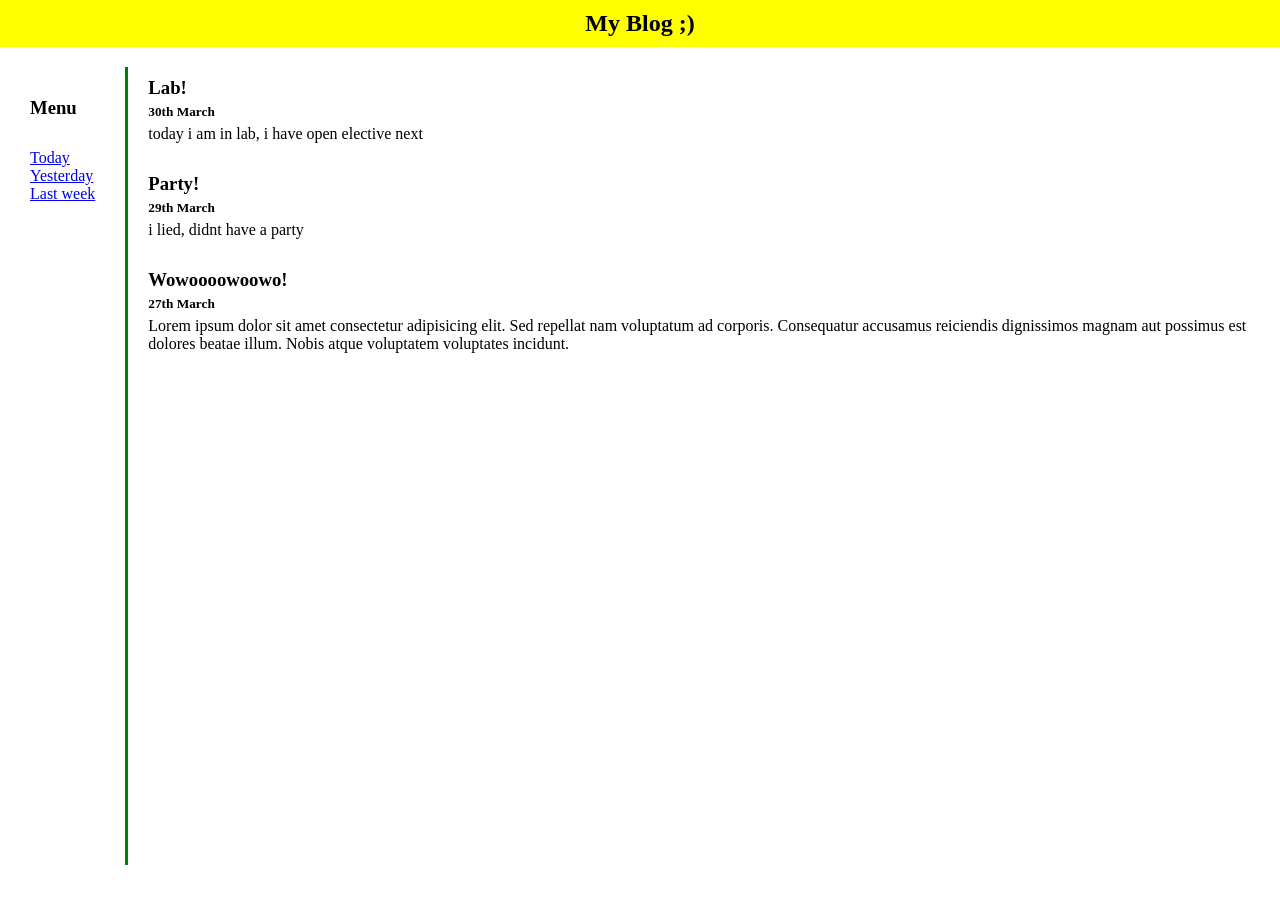
<file: blog/index.html>
<!DOCTYPE html>
<html lang="en">
<head>
    <meta charset="UTF-8">
    <meta http-equiv="X-UA-Compatible" content="IE=edge">
    <meta name="viewport" content="width=device-width, initial-scale=1.0">
    <link rel="stylesheet" href="style.css">
    <title>Blog</title>
</head>
<body>
    <header><h2>My Blog ;) </h2></header>
    <aside>
        <h3>Menu</h3>
        <a href="#">Today</a>
        <br>
        <a href="#">Yesterday</a>
        <br>
        <a href="#">Last week</a>
        <br>
    </aside>
    <section>
        <article>
            <h3>Lab!</h3>
            <h5>30th March</h5>
            <p>today i am in lab, i have open elective next </p>
        </article>

        <article>
            <h3>Party!</h3>
            <h5>29th March</h5>
            <p>i lied, didnt have a party </p>
        </article>

        <article>
            <h3>Wowoooowoowo!</h3>
            <h5>27th March</h5>
            <p> Lorem ipsum dolor sit amet consectetur adipisicing elit. Sed repellat nam voluptatum ad corporis. Consequatur accusamus reiciendis dignissimos magnam aut possimus est dolores beatae illum. Nobis atque voluptatem voluptates incidunt. </p>
        </article>
        <!-- <footer>Yes</footer> -->
    </section>
</body>
</html>
</file>
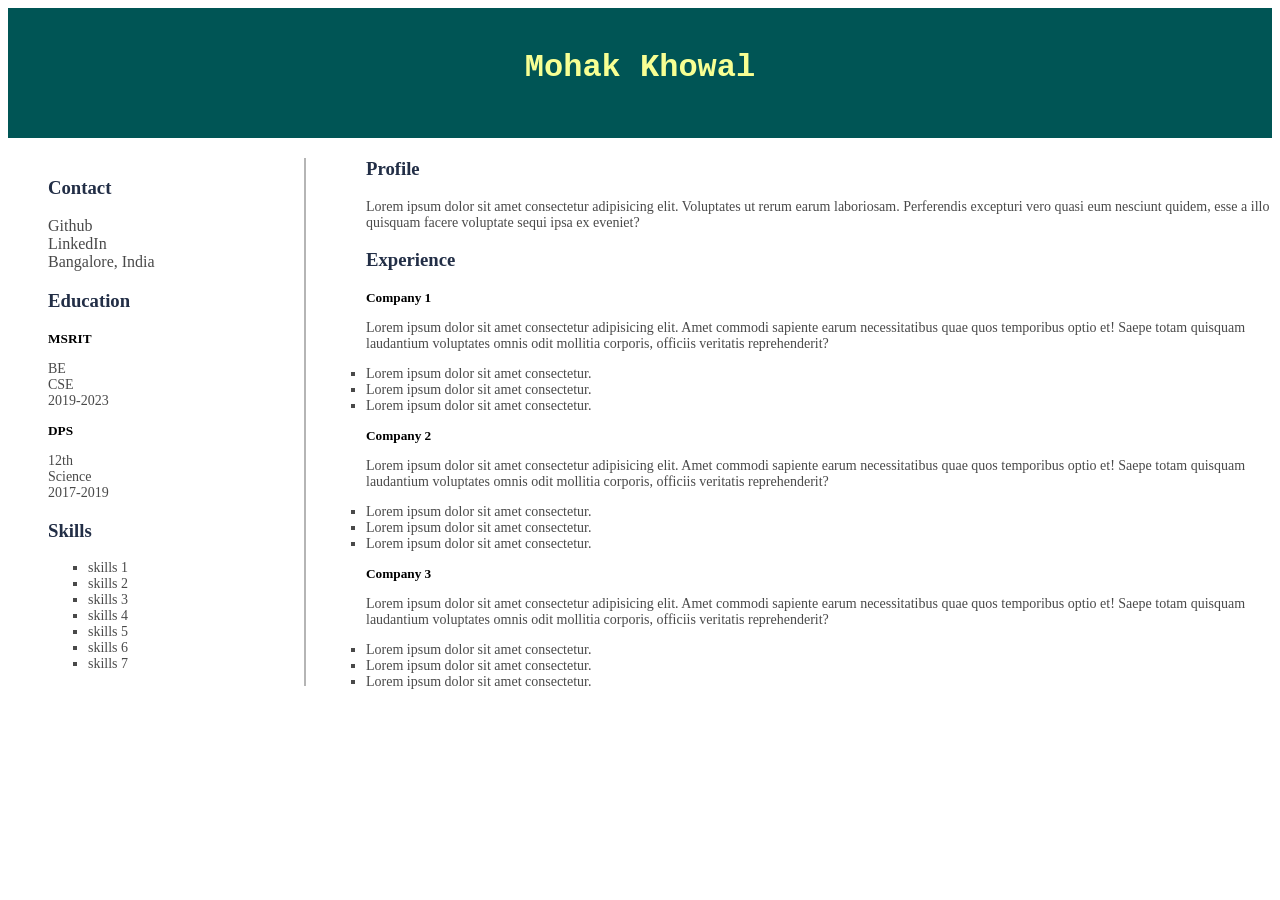
<file: resume/index.html>
<!DOCTYPE html>
<html lang="en">
<head>
    <meta charset="UTF-8">
    <meta http-equiv="X-UA-Compatible" content="IE=edge">
    <meta name="viewport" content="width=device-width, initial-scale=1.0">
    <link rel="stylesheet" href="style.css">
    <title>Resume!! </title>
    
</head>
<body>
    <div class="head">
        <h1>Mohak Khowal</h1>
    </div>
    <div class="main">
    <div class="left-sec">
        
        <div class="secn">
            <h3>Contact </h3>
            <a href="http://github.com/mohakkhowal"> Github </a> <br>
            <a href="https://www.linkedin.com/in/mohak-khowal/"> LinkedIn</a>  <br>
            <a href="#"> Bangalore, India </a>  <br>
        </div>
        <div class="secn">
            <h3>Education</h3>
            <div class="clg">
                <h5>MSRIT</h4>
                <p>BE  <br> CSE <br> 2019-2023</p>
            </div>
            <div class="clg">
                <h5>DPS</h4>
                <p>12th <br>Science <br> 2017-2019</p>
            </div>
        </div>
        <div class="secn">
            <h3>Skills</h3>
            <ul>
                <li>skills 1</li>
                <li>skills 2</li>
                <li>skills 3</li>
                <li>skills 4</li>
                <li>skills 5</li>
                <li>skills 6</li>
                <li>skills 7</li>
            </ul>
        </div>
    </div>
    <div class="right-sec">
        <div class="secn">
            <h3>Profile</h3>
            <p>Lorem ipsum dolor sit amet consectetur adipisicing elit. Voluptates ut rerum earum laboriosam. Perferendis excepturi vero quasi eum nesciunt quidem, esse a illo quisquam facere voluptate sequi ipsa ex eveniet?</p>
        </div>
        <div class="secn">
            <h3>Experience </h3>
            <h5>Company 1</h5>
            <p>Lorem ipsum dolor sit amet consectetur adipisicing elit. Amet commodi sapiente earum necessitatibus quae quos temporibus optio et! Saepe totam quisquam laudantium voluptates omnis odit mollitia corporis, officiis veritatis reprehenderit?</p>
            <ul>
                <li>Lorem ipsum dolor sit amet consectetur.</li>
                <li>Lorem ipsum dolor sit amet consectetur.</li>
                <li>Lorem ipsum dolor sit amet consectetur.</li>
            </ul>
            
            <h5>Company 2</h5>
            <p>Lorem ipsum dolor sit amet consectetur adipisicing elit. Amet commodi sapiente earum necessitatibus quae quos temporibus optio et! Saepe totam quisquam laudantium voluptates omnis odit mollitia corporis, officiis veritatis reprehenderit?
                <ul>
                <li>Lorem ipsum dolor sit amet consectetur.</li>
                <li>Lorem ipsum dolor sit amet consectetur.</li>
                <li>Lorem ipsum dolor sit amet consectetur.</li>
            </ul>
            </p>
        </div>
            
            <h5>Company 3</h5>
            <p>Lorem ipsum dolor sit amet consectetur adipisicing elit. Amet commodi sapiente earum necessitatibus quae quos temporibus optio et! Saepe totam quisquam laudantium voluptates omnis odit mollitia corporis, officiis veritatis reprehenderit?</p>        
            <ul>
                <li>Lorem ipsum dolor sit amet consectetur.</li>
                <li>Lorem ipsum dolor sit amet consectetur.</li>
                <li>Lorem ipsum dolor sit amet consectetur.</li>
            </ul>
        </div>
    </div>
</div>
</body>
</html>
</file>
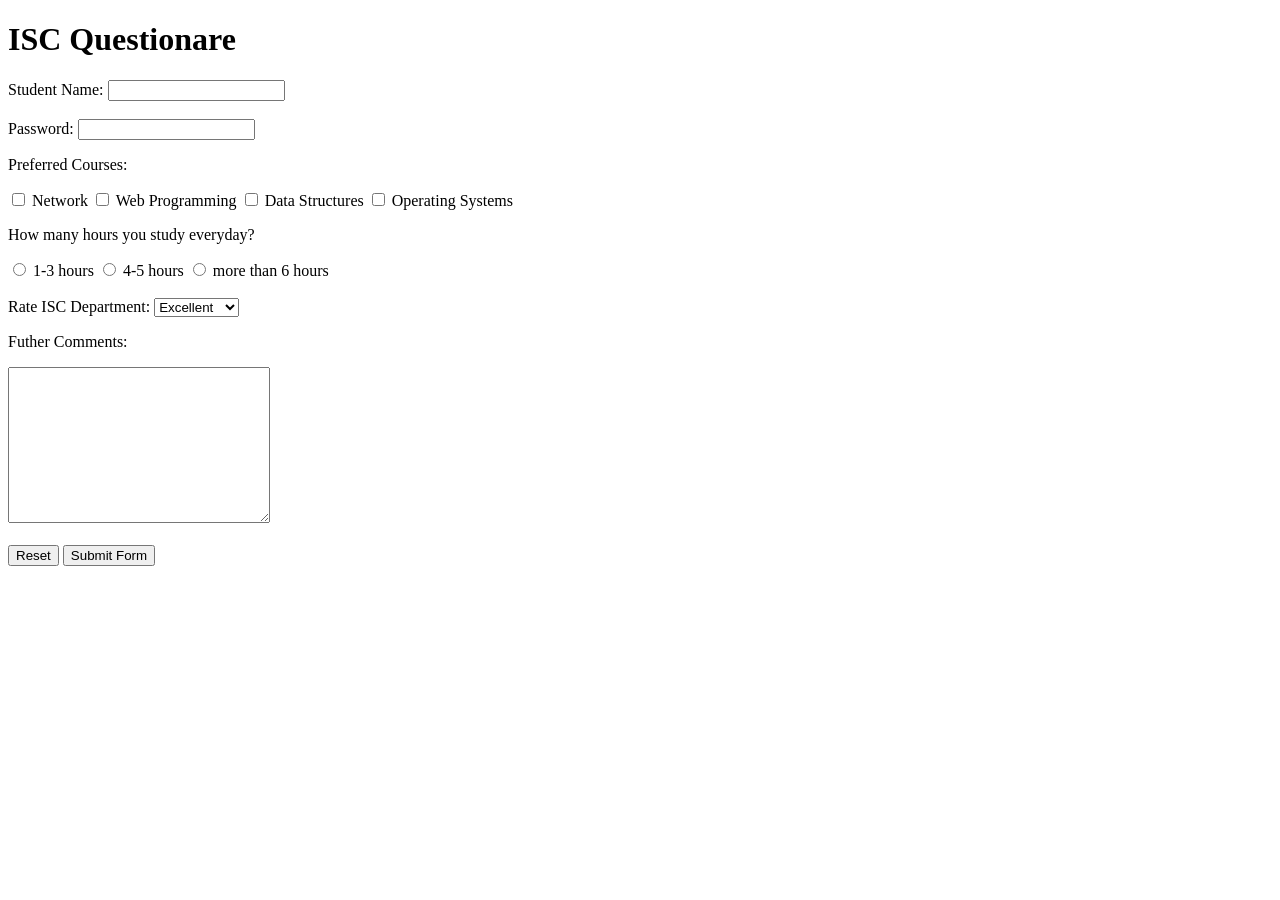
<file: week-1/feedback.html>
<!DOCTYPE html>
<html lang="en">
<head>
    <meta charset="UTF-8">
    <meta http-equiv="X-UA-Compatible" content="IE=edge">
    <meta name="viewport" content="width=<device-width>, initial-scale=1.0">
    <title>Document</title>
</head>
<body>
    <h1>ISC Questionare</h1>
    <form action="" >
        <div>
            <label for="name">Student Name: </label>
            <input type="text" id="name" name="name" >
        </div>
        <br />
        <div>
            <label for="password">Password: </label>
            <input type="password" id="password" name="password">
        </div>
        <div>
            <p>Preferred Courses: </p>
            <input type="checkbox" name="nw" id="nw">
            <label for="nw"> Network </label>

            <input type="checkbox" name="wb" id="wb">
            <label for="wb"> Web Programming </label>


            <input type="checkbox" name="ds" id="ds">
            <label for="ds"> Data Structures </label>


            <input type="checkbox" name="os" id="os">
            <label for="os"> Operating Systems </label>
        </div>  
        <div>
            <p>
                How many hours you study everyday?
            </p>
            <input type="radio" name="1" id="1">
            <label for="1"> 1-3 hours</label>
            <input type="radio" name="4" id="4">
            <label for="4"> 4-5 hours</label>
            <input type="radio" name="6" id="6">
            <label for="6"> more than 6 hours</label>
            
        </div>
        <br>
        <div>
            Rate ISC Department:
            <select name="rating" id="rating">
                <option value="Excellent"> Excellent</option>
                <option value="VGood"> Very Good</option>
                <option value="Good"> Good </option>
                <option value="Bad"> Bad</option>
                <option value="Poor"> Poor</option>
                
            </select>
        </div>
        <div>
            <p>Futher Comments: </p>
            <textarea name="comment" id="comment" cols="30" rows="10"></textarea>
        </div>
        <br>
        <input type="reset" value="Reset">
        <input type="button" value="Submit Form">
    </form>
</body>
</html>
</file>
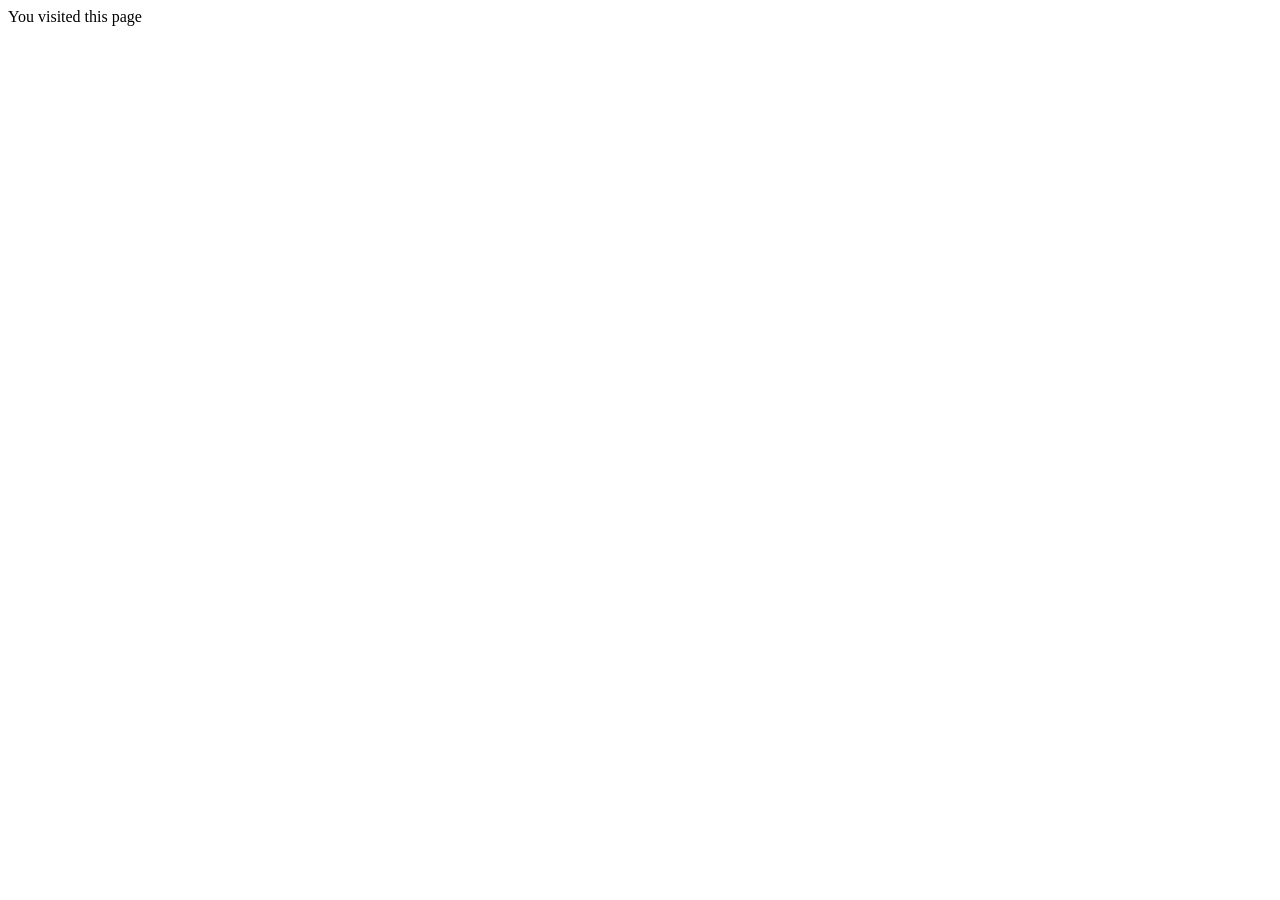
<file: week-1/localStorage.html>
<!DOCTYPE html>
<html lang="en">
<head>
    <meta charset="UTF-8">
    <meta http-equiv="X-UA-Compatible" content="IE=edge">
    <meta name="viewport" content="width=device-width, initial-scale=1.0">
    <title>Document</title>
</head>
<body>
   
    <div > You visited this page <span id="vs"></span> </div>
    <script type="text/javascript">
    console.log("test");
         console.log( localStorage.getItem("visit"))
         
        if( localStorage.getItem("visit").length === 0){
            localStorage.setItem("visit", 1);
        }
        else{ localStorage.setItem("visit", parseInt(localStorage.getItem("visit")) + 1);}
        document.getElementById("vs").innerHTML = localStorage.getItem("visit") + " number of times";
    </script>
</body>
</html>
</file>
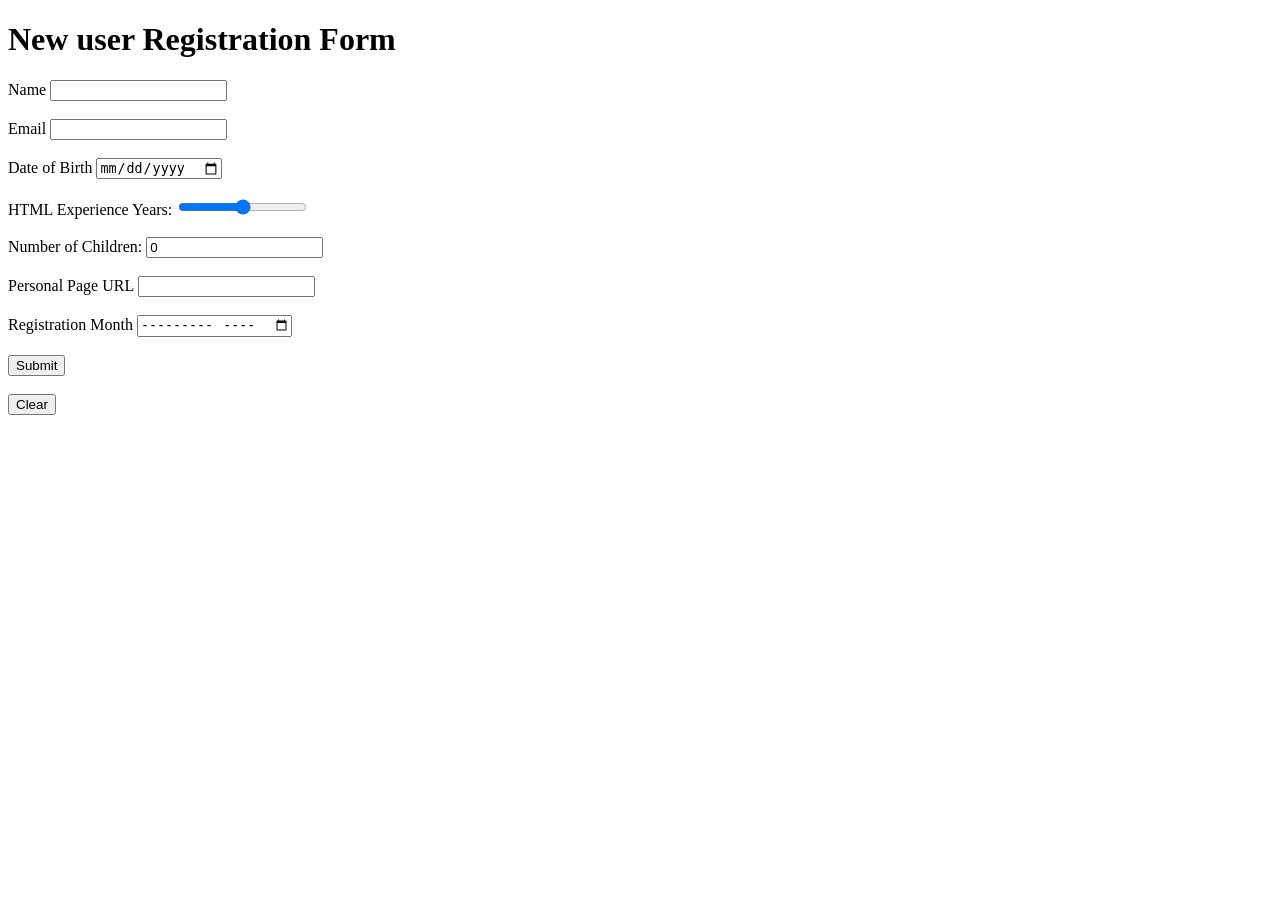
<file: week-1/user.html>
<!DOCTYPE html>
<html lang="en">
<head>
    <meta charset="UTF-8">
    <meta http-equiv="X-UA-Compatible" content="IE=edge">
    <meta name="viewport" content="width=device-width, initial-scale=1.0">
    <title>Document</title>
</head>
<body>
    <h1>New user Registration Form</h1>
    <form action="">
        <div>
            <label for="name">Name</label>
            <input type="text" name="name">
        </div><br>
        <div>
            <label for="email">Email</label>
            <input type="email" name="email">
        </div><br>
        <div>
            <label for="dob">Date of Birth</label>
            <input type="date" name="dob">
        </div><br>
        <div>
            <label for="exp">HTML Experience Years: </label>
            <input type="range" name="exp" id="exp">
        </div><br>
        <div>
            <label for="children">Number of Children: </label>
            <input type="number" name="children" value="0">
        </div><br>
        <div>
            <label for="url">Personal Page URL</label>
            <input type="url" name="url" >
        </div>
        <br>
        <div>
            <label for="mon">Registration Month</label>
            <input type="month" name="mon" >
        </div>
        <br>
        <input type="submit" value="Submit">
        <br>
        <br>
        <input type="reset" value="Clear">
    </form>
</body>
</html>
</file>
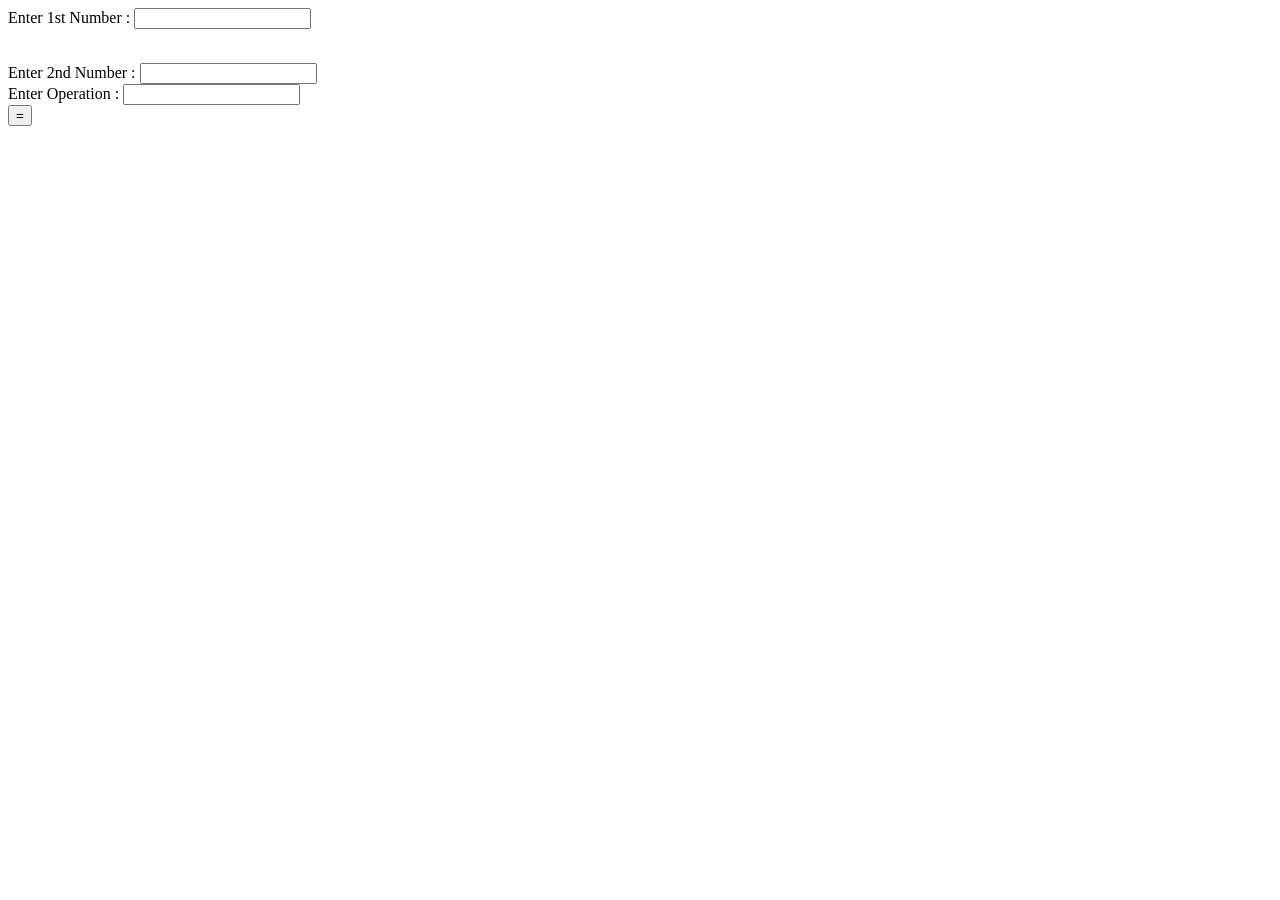
<file: js/js11/js11.html>
<html>
  <head>
    <link href="js11.css" rel="stylesheet" 	type="text/css">
    <script type="text/javascript" src="js11.css"></script>  
    <title>My Java Script-page</title>
  </head>
  <body>
    <form action="">
      Enter 1st Number : <input type="number" id="num1"></form></br>
      Enter 2nd Number : <input type="number" id="num2"></form></br>
      Enter Operation : <input type="text" id="op"></form></br>
      <input type = "button" value="=" id="op"
    </form>
  </body>
</html>
</file>
<file: blog/style.css>
*{
    margin: 0;
    padding: 0;
}

header{
    background-color: yellow;
    padding: 10px 0px;
    text-align: center;
    margin-bottom: 20px;
}

aside{
    float: left;
    height: 82vh;
    padding: 30px;
    margin-right: 20px;
    border-right: green solid;
}
aside h3{
    margin-bottom: 30px;
}

article{
    margin: 30px 0px;
}
article h3, h5{
    margin-bottom: 5px;
}
</file>
<file: resume/style.css>
h1{
    text-align: center;
    font-family: "Lucida Console", "Courier New" ;
}
.left-sec{
    float: left;
    width: 20vw;
    border-right: rgba(128, 128, 128, 0.582) 2px solid ;
    padding-left: 40px;
    margin-right: 60px;
}
h3{
     color:rgba(34, 46, 70,1);
}
h5{
    margin: 0px !important;
}
a{
    display: inline-block;
    width: 130px !important;
    color: rgba(0, 0, 0, 0.712);
    text-decoration: none;
}

a:hover{
    background-color: black;
    color: rgba(255, 255, 255, 0.829);
}

ul{
    list-style: square;
}

.head{
    margin-top: 0px !important;
    color: rgb(247, 255, 147);
    background-color: rgb(0, 85, 85);
    padding: 20px;
    margin-bottom: 20px;
    height: 10vh;
}       
p, ul{
    font-size: 14px;
    color: rgba(0, 0, 0, 0.712);
}
p{
    font-size: 14px;
}
</file>
<file: js/js11/js11.css>
#test{
    color: red;
}
</file>
